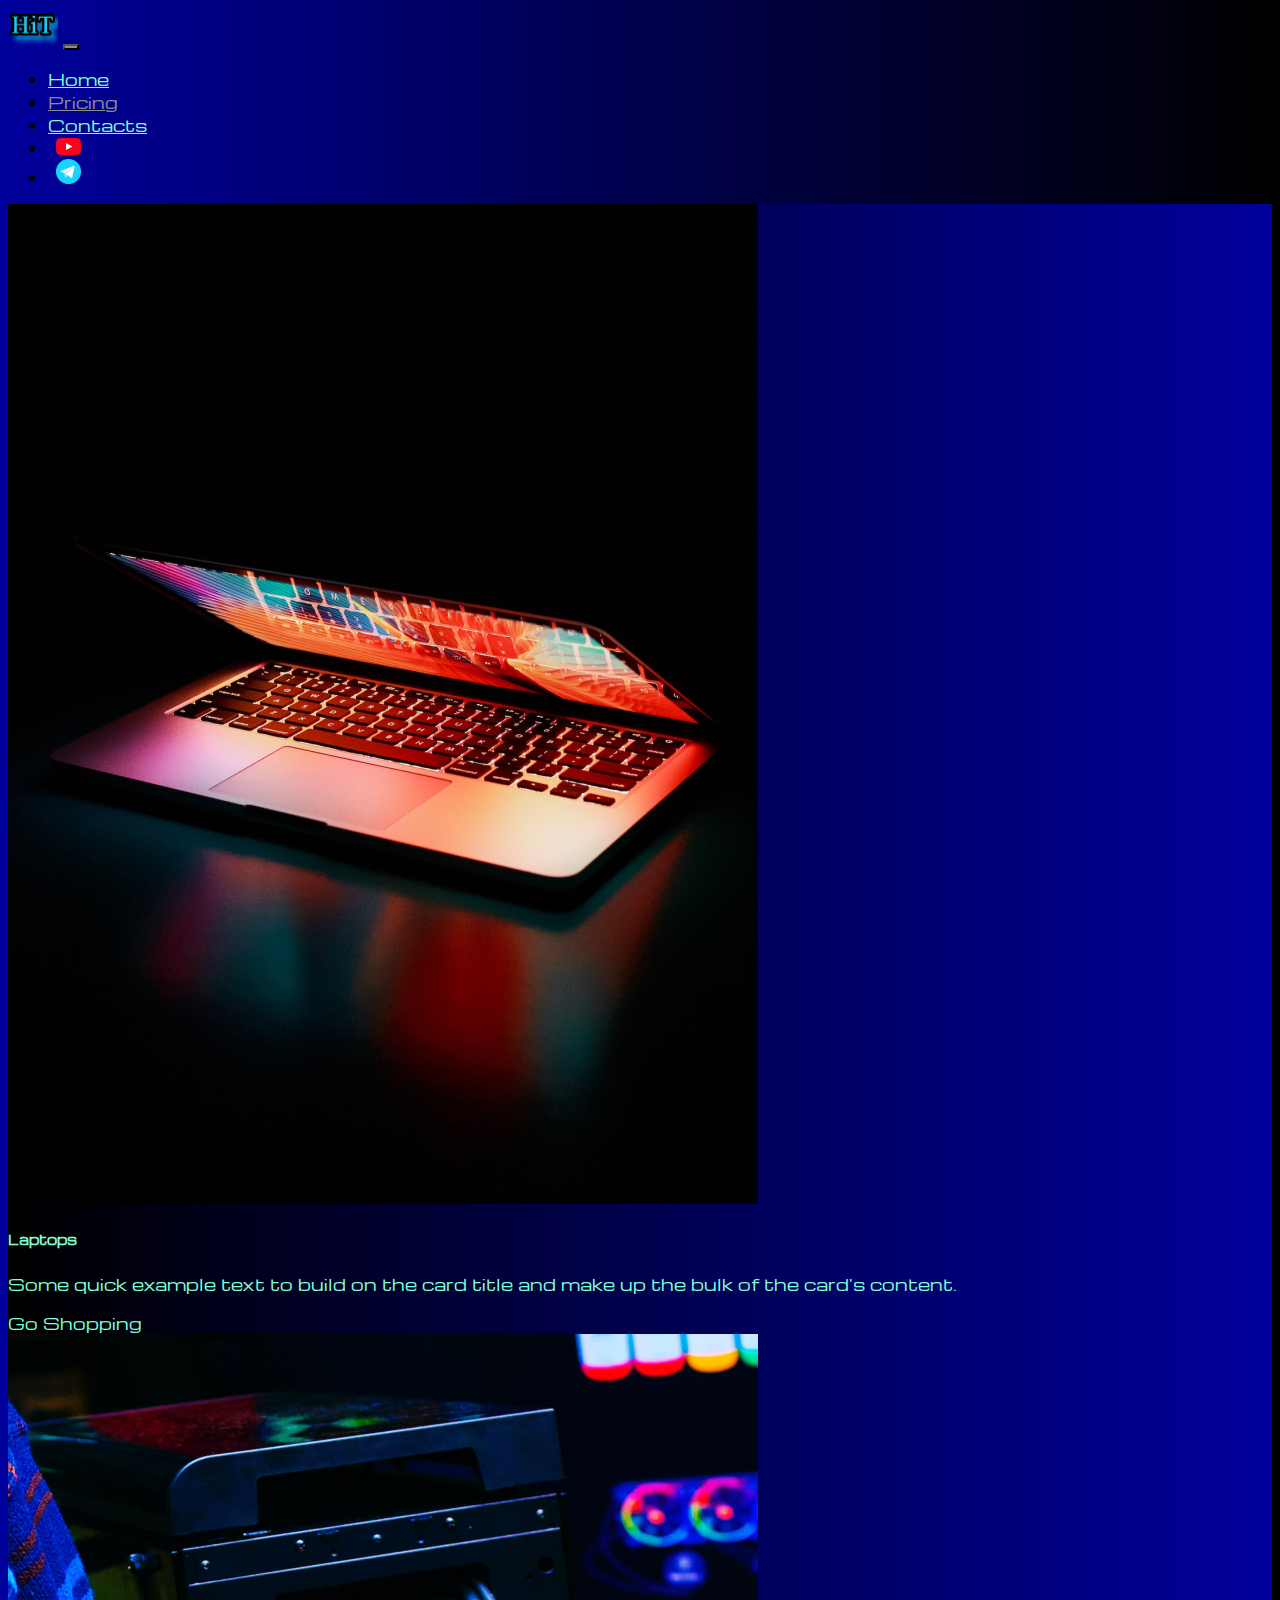
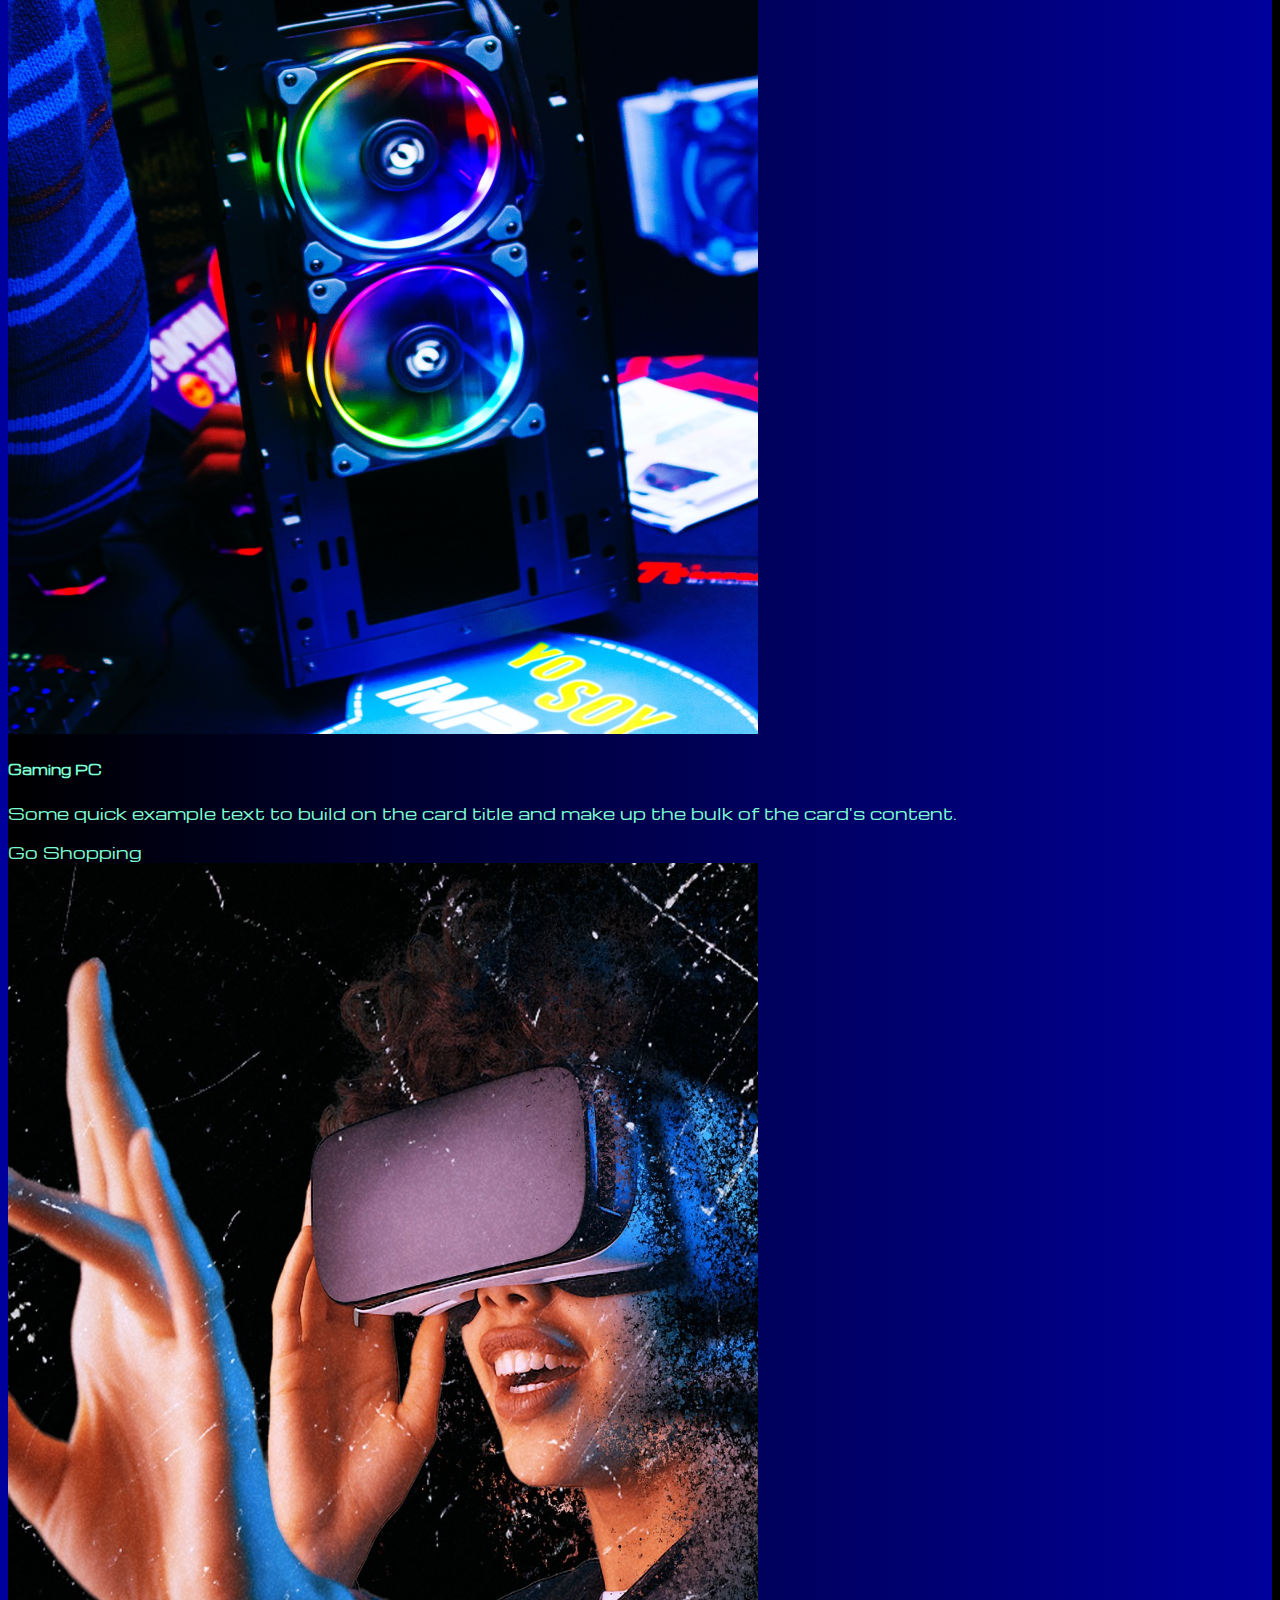
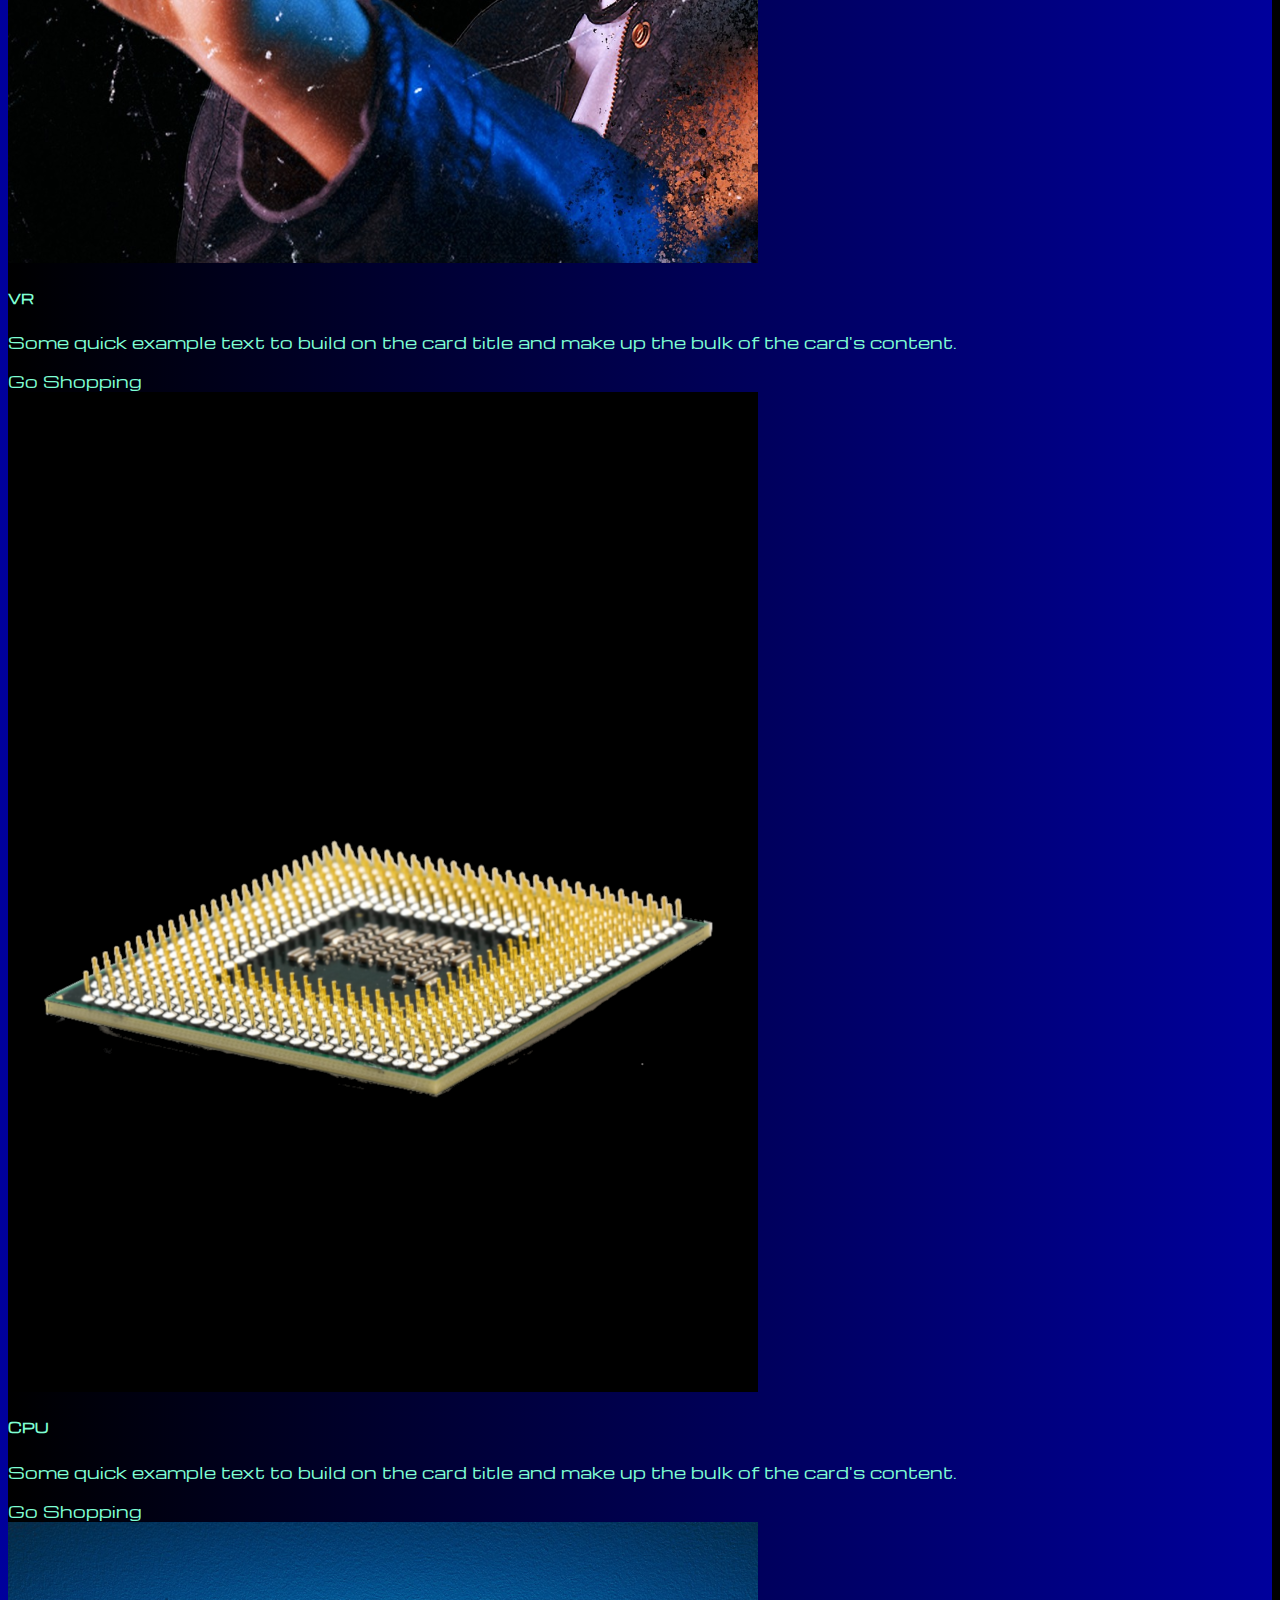
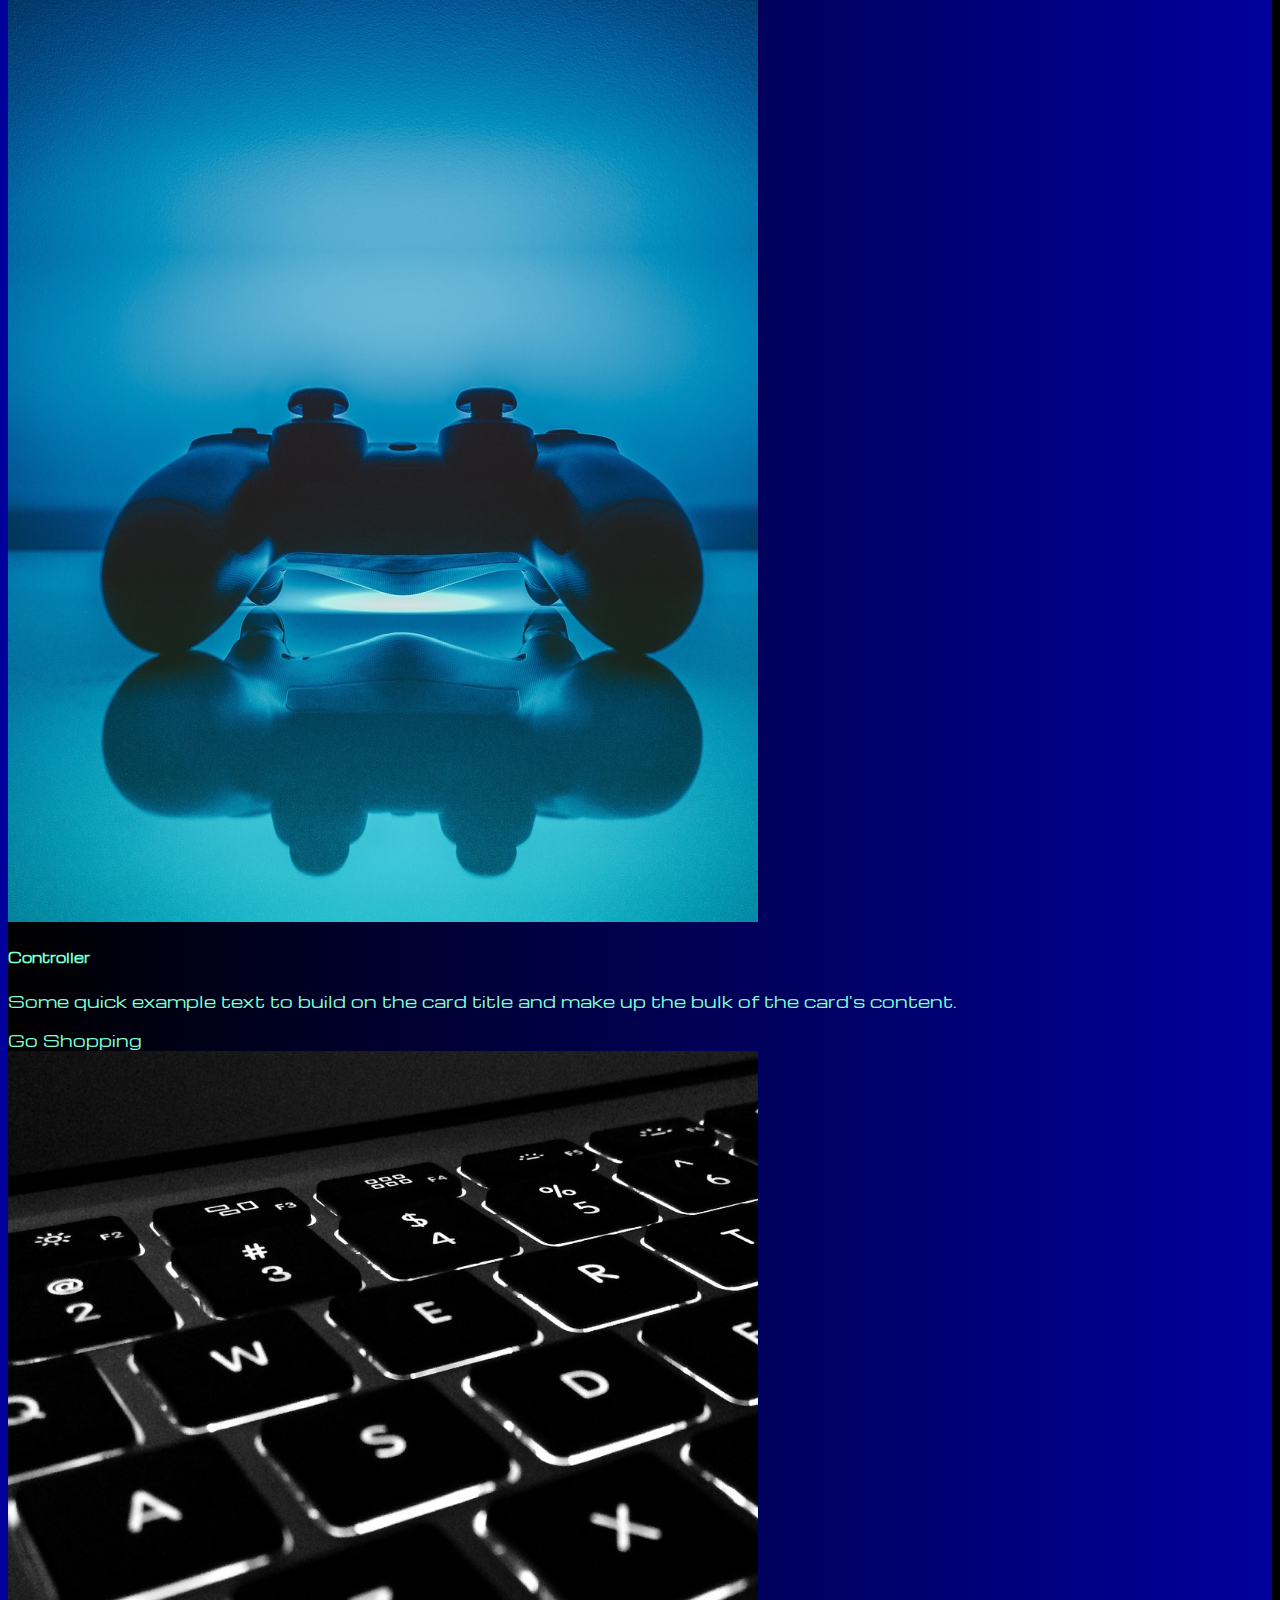
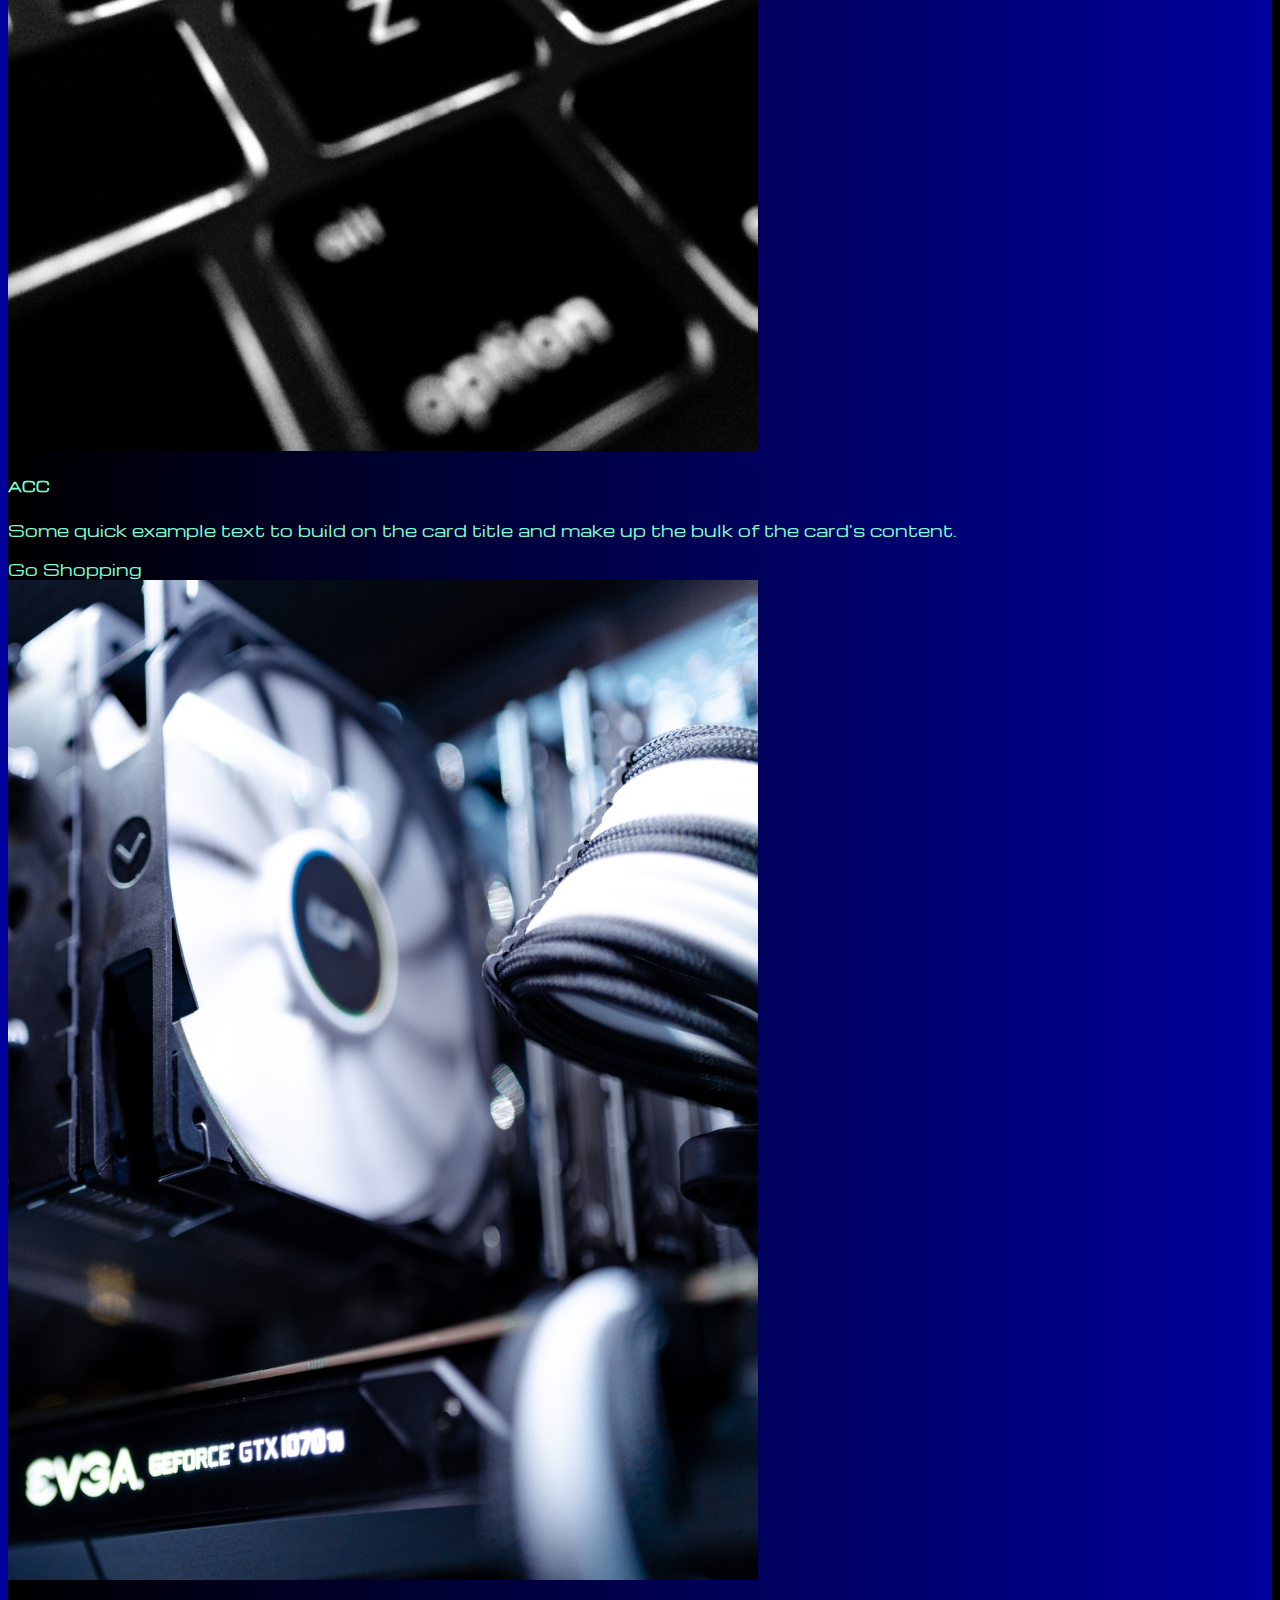
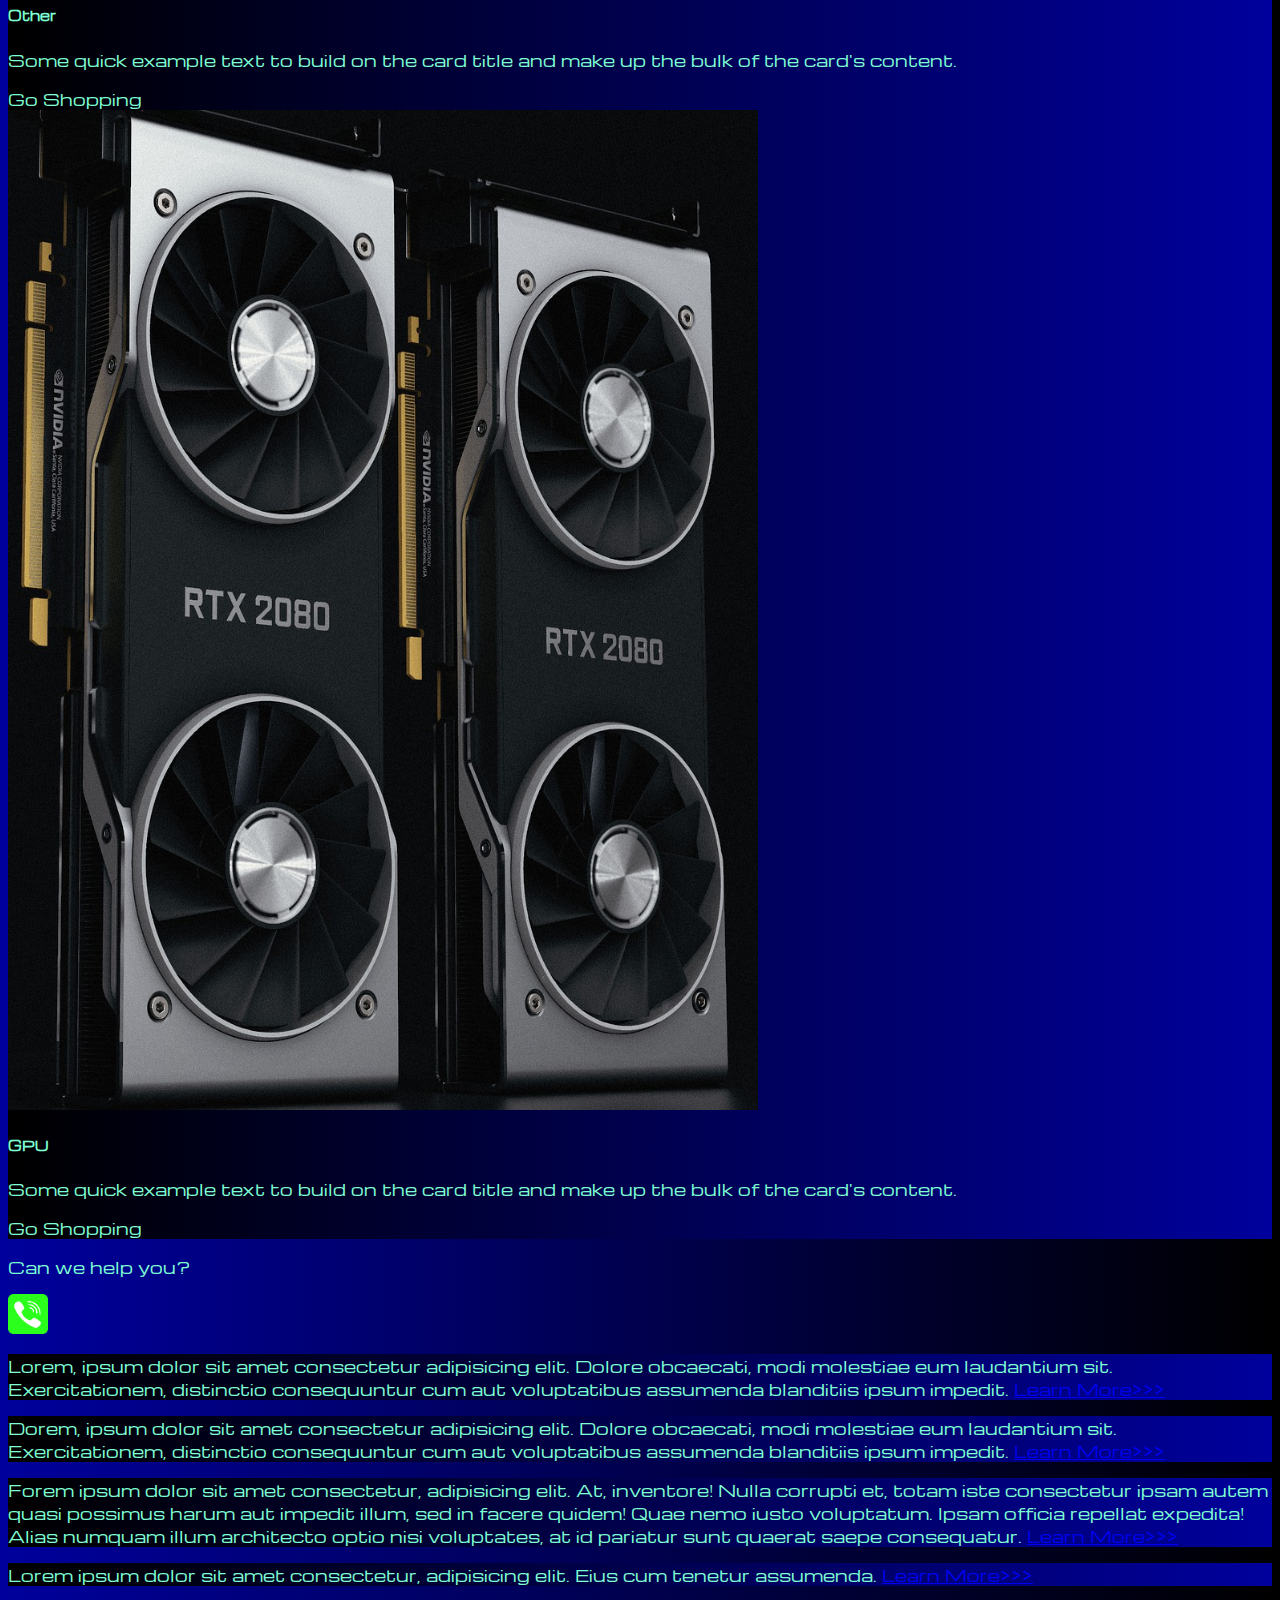
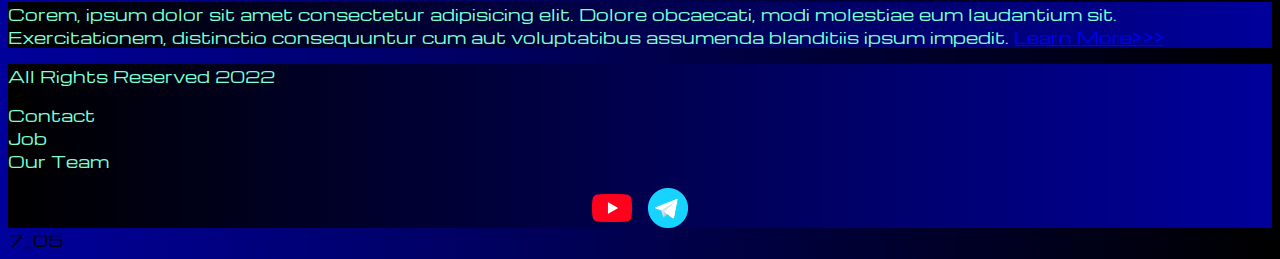
<file: pricing.html>
<!DOCTYPE html>
<html lang="en">

<head>
    <meta charset="UTF-8">
    <meta name="viewport" content="width=device-width, initial-scale=1.0">
    <link href="https://cdn.jsdelivr.net/npm/bootstrap@5.2.3/dist/css/bootstrap.min.css" rel="stylesheet"
        integrity="sha384-rbsA2VBKQhggwzxH7pPCaAqO46MgnOM80zW1RWuH61DGLwZJEdK2Kadq2F9CUG65" crossorigin="anonymous">
    <link rel="stylesheet" href="source/styles/mycss.css">
    <title>HiT</title>
</head>

<body>
    <header>
        <nav class="navbar navbar-expand-lg navbar-light bg-dark">
            <div class="container-fluid">
                <a class="navbar-brand" href="/"><img src="source/images/logo.png" alt="..."></a>
                <button class="navbar-toggler" type="button" data-bs-toggle="collapse" data-bs-target="#navbarNav"
                    aria-controls="navbarNav" aria-expanded="false" aria-label="Toggle navigation">
                    <span class="navbar-toggler-icon"></span>
                </button>
                <div class="collapse navbar-collapse" id="navbarNav">
                    <ul class="navbar-nav">
                        <li class="nav-item">
                            <a class="nav-link" aria-current="page" href="/">Home</a>
                        </li>

                        <li class="nav-item">
                            <a class="nav-link active" href="pricing.html">Pricing</a>
                        </li>

                        <li class="nav-item">
                            <a class="nav-link" href="pricing.html">Contacts</a>
                        </li>

                        <li class="nav-item">
                            <a class="nav-link" href="pricing.html">
                                <img style="width: 25px; margin-inline: 0.5em;" src="source/files/yt.png" alt="...">
                            </a>
                        </li>

                        <li class="nav-item">
                            <a class="nav-link" href="pricing.html">
                                <img style="width: 25px; margin-inline: 0.5em;" src="source/files/tg.png" alt="...">
                            </a>
                        </li>


                    </ul>
                </div>
            </div>
        </nav>
    </header>

    <section>
        <div class="container-fluid mt-4">
            <div class="row">
                <div class="col-lg-1">
                </div>

                <div class="col-lg-8 col-md-12">
                    <div class="row">
                        <div class="col-lg-4 col-md-6 mt-4">
                            <div class="card">
                                <a href="#"><img src="source/images/laptop.png" class="card-img-top" alt="Laptop"></a>
                                <div class="card-body">
                                    <h5 class="card-title"><a href="#">Laptops</a></h5>
                                    <p class="card-text"><a href="#">
                                            Some quick example text to build on the card title and make up
                                            the bulk
                                            of the card's content.
                                        </a></p>
                                    <a href="#" class="btn btn-primary">Go Shopping</a>
                                </div>
                            </div>
                        </div>
                        <div class="col-lg-4 col-md-6 mt-4">
                            <div class="card">
                                <img src="source/images/gaming pc.png" class="card-img-top" alt="Gaming PC">
                                <div class="card-body">
                                    <h5 class="card-title">Gaming PC</h5>
                                    <p class="card-text">Some quick example text to build on the card title and make up
                                        the bulk
                                        of the card's content.</p>
                                    <a href="#" class="btn btn-primary">Go Shopping</a>
                                </div>
                            </div>
                        </div>
                        <div class="col-lg-4 col-md-6 mt-4">
                            <div class="card">
                                <img src="source/images/vr.png" class="card-img-top" alt="VR">
                                <div class="card-body">
                                    <h5 class="card-title">VR</h5>
                                    <p class="card-text">Some quick example text to build on the card title and make up
                                        the bulk
                                        of the card's content.</p>
                                    <a href="#" class="btn btn-primary">Go Shopping</a>
                                </div>
                            </div>
                        </div>

                        <div class="col-lg-4 col-md-6 mt-4">
                            <div class="card">
                                <img src="source/images/cpu.png" class="card-img-top" alt="CPU">
                                <div class="card-body">
                                    <h5 class="card-title">CPU</h5>
                                    <p class="card-text">Some quick example text to build on the card title and make up
                                        the bulk
                                        of the card's content.</p>
                                    <a href="#" class="btn btn-primary">Go Shopping</a>
                                </div>
                            </div>
                        </div>
                        <div class="col-lg-4 col-md-6 mt-4">
                            <div class="card">
                                <img src="source/images/controller.png" class="card-img-top" alt="Controller">
                                <div class="card-body">
                                    <h5 class="card-title">Controller</h5>
                                    <p class="card-text">Some quick example text to build on the card title and make up
                                        the bulk
                                        of the card's content.</p>
                                    <a href="#" class="btn btn-primary">Go Shopping</a>
                                </div>
                            </div>
                        </div>
                        <div class="col-lg-4 col-md-6 mt-4">
                            <div class="card">
                                <img src="source/images/acc.png" class="card-img-top" alt="ACC">
                                <div class="card-body">
                                    <h5 class="card-title">ACC</h5>
                                    <p class="card-text">Some quick example text to build on the card title and make up
                                        the bulk
                                        of the card's content.</p>
                                    <a href="#" class="btn btn-primary">Go Shopping</a>
                                </div>
                            </div>
                        </div>
                        <div class="col-lg-4 col-md-6 mt-4">
                            <div class="card">
                                <img src="source/images/other (1).png" class="card-img-top" alt="Other">
                                <div class="card-body">
                                    <h5 class="card-title">Other</h5>
                                    <p class="card-text">Some quick example text to build on the card title and make up
                                        the bulk
                                        of the card's content.</p>
                                    <a href="#" class="btn btn-primary">Go Shopping</a>
                                </div>
                            </div>
                        </div>
                        <div class="col-lg-4 col-md-6 mt-4">
                            <div class="card">
                                <img src="source/images/gpu.png" class="card-img-top" alt="GPU">
                                <div class="card-body">
                                    <h5 class="card-title">GPU</h5>
                                    <p class="card-text">Some quick example text to build on the card title and make up
                                        the bulk
                                        of the card's content.</p>
                                    <a href="#" class="btn btn-primary">Go Shopping</a>
                                </div>
                            </div>
                        </div>
                    </div>

                    
                    <div class="col-lg-12 col-md-12 text-center mt-4">
                        <p>Can we help you?</p>
                    </div>

                    <div class="col-lg-12 col-md-12 text-center">
                        <img class="call-anim" style="width: 40px;" src="source/files/phone.png" alt="...">
                        
                    </div>
                </div>

                <div class="col-lg-3 col-md-12">
                    <div class="row px-2">
                        <div class="col-lg-12 sidebar my-4">
                            <p>Lorem, ipsum dolor sit amet consectetur adipisicing elit. Dolore obcaecati, modi
                                molestiae eum laudantium sit. Exercitationem, distinctio consequuntur cum aut
                                voluptatibus assumenda blanditiis ipsum impedit. <a href="#">Learn More>>> </a>
                            </p>
                        </div>

                        <div class="col-lg-12 sidebar my-4">
                            <p>Dorem, ipsum dolor sit amet consectetur adipisicing elit. Dolore obcaecati, modi
                                molestiae eum laudantium sit. Exercitationem, distinctio consequuntur cum aut
                                voluptatibus assumenda blanditiis ipsum impedit. <a href="#">Learn More>>> </a>
                            </p>
                        </div>

                        <div class="col-lg-12 sidebar my-4">
                            <p>Forem ipsum dolor sit amet consectetur, adipisicing elit. At, inventore! Nulla corrupti
                                et, totam iste consectetur ipsam autem quasi possimus harum aut impedit illum, sed in
                                facere quidem! Quae nemo iusto voluptatum. Ipsam officia repellat expedita! Alias
                                numquam illum architecto optio nisi voluptates, at id pariatur sunt quaerat saepe
                                consequatur. <a href="#">Learn More>>> </a>
                            </p>
                        </div>

                        <div class="col-lg-12 sidebar my-4">
                            <p>Lorem ipsum dolor sit amet consectetur, adipisicing elit. Eius cum tenetur assumenda. <a
                                    href="#">Learn More>>> </a>
                            </p>
                        </div>

                        <div class="col-lg-12 sidebar my-4">
                            <p>Corem, ipsum dolor sit amet consectetur adipisicing elit. Dolore obcaecati, modi
                                molestiae eum laudantium sit. Exercitationem, distinctio consequuntur cum aut
                                voluptatibus assumenda blanditiis ipsum impedit. <a href="#">Learn More>>> </a>
                            </p>
                        </div>
                    </div>

                </div>

            </div>
        </div>




    </section>


    <footer class="mt-4">
        <div class="container-fluid">
            <div class="row">
                <div class="col-lg-4 col-md-12 footer-text text-center">
                    <p>All Rights Reserved 2022</p>
                </div>
                <div class="col-lg-4 col-md-12 footer-text text-center">
                    <p>Contact<br>Job<br>Our Team</p>
    
                </div>
                <div class="col-lg-4 col-md-12 media-links">
                    <img style="width: 40px; margin-inline: 0.5em;" src="source/files/yt.png" alt="...">
                    <img style="width: 40px; margin-inline: 0.5em;" src="source/files/tg.png" alt="...">
                
                </div>

            </div>
        </div>

    </footer>


    <script src="https://cdn.jsdelivr.net/npm/bootstrap@5.2.3/dist/js/bootstrap.bundle.min.js"
        integrity="sha384-kenU1KFdBIe4zVF0s0G1M5b4hcpxyD9F7jL+jjXkk+Q2h455rYXK/7HAuoJl+0I4"
        crossorigin="anonymous"></script>
</body>

</html>


7_05
</file>
<file: source/styles/mycss.css>
@import url("https://fonts.googleapis.com/css?family=Michroma&display=swap");


body {
    font-family: Michroma, serif;
    background: linear-gradient(90deg, #00009c 0%, #000000 100%);
}

p {
    color: aquamarine;
}

.nav-link {
    color: aquamarine;
}

.navbar-nav .nav-link.active {
    color: rgb(143, 142, 142);
}

.navbar-brand>img {
    width: 50px;
}

.navbar-toggler {
    background-color:  rgb(143, 142, 142);
    
}

.sidebar {
    color:aquamarine;
    background: linear-gradient(270deg, #00009c 0%, #000000 100%);
    
}   

.card {
    color:aquamarine;
    background: linear-gradient(270deg, #00009c 0%, #000000 100%);
}

.card a {
    text-decoration:none;
    color:aquamarine;
}

.slide-text,
.footer-text {
    color:aquamarine;
    margin: auto auto;
    
}   

footer,
.btn-outline-primary {
    background: linear-gradient(270deg, #00009c 0%, #000000 100%);
}

.media-links {
    display: flex;
    justify-content: center;
    align-items: center;

}

.call-anim {
    animation: call 2s ease 0s infinite normal forwards;
}

@keyframes call {
	0%,
	100% {
		transform: translateX(0%);
		transform-origin: 50% 50%;
	}

	15% {
		transform: translateX(-30px) rotate(-6deg);
	}

	30% {
		transform: translateX(15px) rotate(6deg);
	}

	45% {
		transform: translateX(-15px) rotate(-3.6deg);
	}

	60% {
		transform: translateX(9px) rotate(2.4deg);
	}

	75% {
		transform: translateX(-6px) rotate(-1.2deg);
	}
}

@media (max-width: 755px) {
    .carousel-indicators {
        display: none;
        
    }
}
</file>
